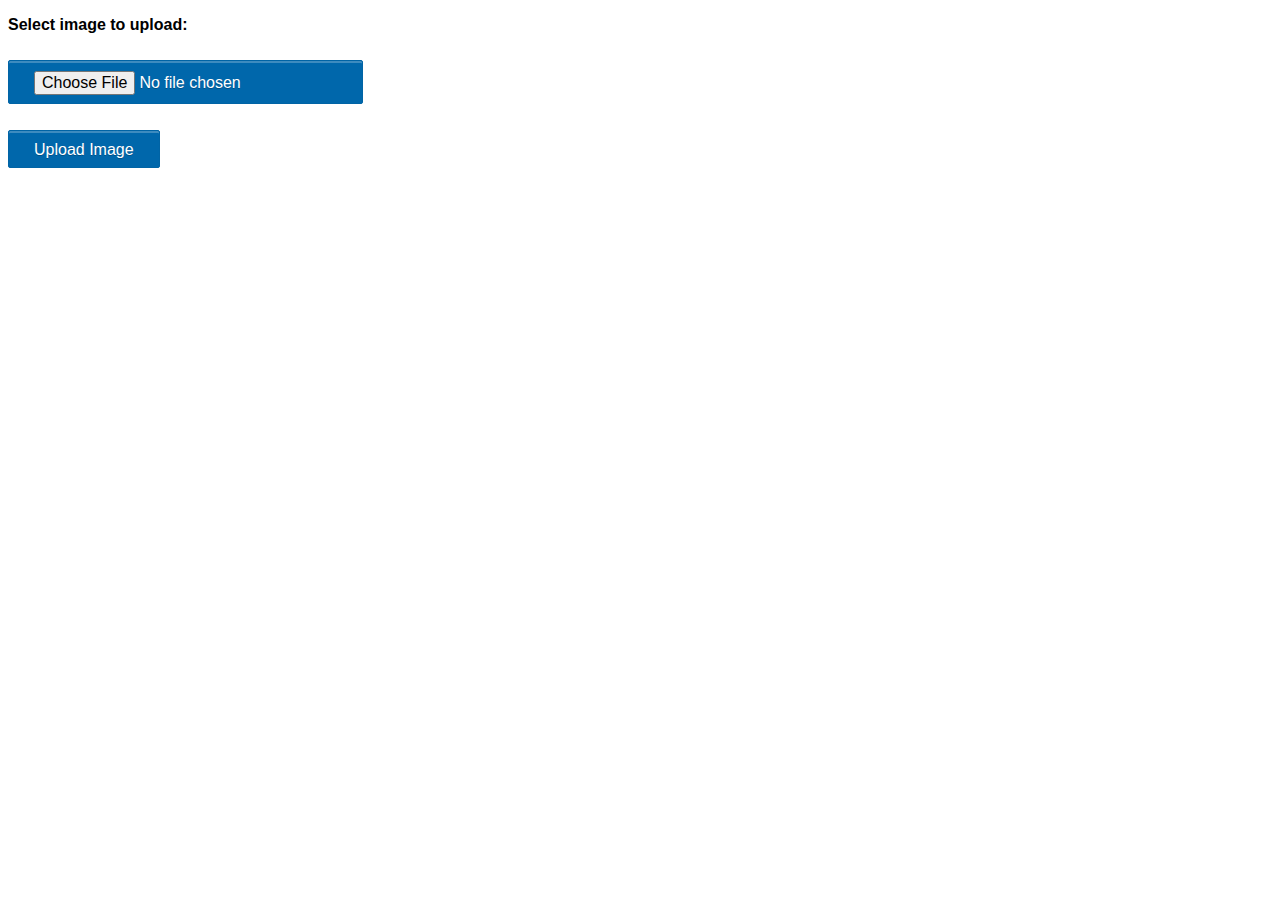
<file: upload/index.html>
<!--
# DON'T BE A DICK PUBLIC LICENSE

> Version 1.1, December 2016

> Copyright (C) 2019, xrillex

Everyone is permitted to copy and distribute verbatim or modified
copies of this license document.

> DON'T BE A DICK PUBLIC LICENSE
> TERMS AND CONDITIONS FOR COPYING, DISTRIBUTION AND MODIFICATION

1. Do whatever you like with the original work, just don't be a dick.

   Being a dick includes - but is not limited to - the following instances:

 1a. Outright copyright infringement - Don't just copy this and change the name.
 1b. Selling the unmodified original with no work done what-so-ever, that's REALLY being a dick.
 1c. Modifying the original work to contain hidden harmful content. That would make you a PROPER dick.

2. If you become rich through modifications, related works/services, or supporting the original work,
share the love. Only a dick would make loads off this work and not buy the original work's
creator(s) a pint.

3. Code is provided with no warranty. Using somebody else's code and bitching when it goes wrong makes
you a DONKEY dick. Fix the problem yourself. A non-dick would submit the fix back.

-->
<!DOCTYPE html>
<html>
<body>
<link rel="stylesheet" href="../css/style.css" />
<form action="upload.php" method="post" enctype="multipart/form-data">
    <p><b>Select image to upload:</b></p>
    <p><input type="file" name="fileToUpload" id="fileToUpload"></p>
    <input type="submit" value="Upload Image" name="submit">
</form>

</body>
</html>
</file>
<file: css/style.css>
/*
# DON'T BE A DICK PUBLIC LICENSE

> Version 1.1, December 2016

> Copyright (C) 2019, xrillex

Everyone is permitted to copy and distribute verbatim or modified
copies of this license document.

> DON'T BE A DICK PUBLIC LICENSE
> TERMS AND CONDITIONS FOR COPYING, DISTRIBUTION AND MODIFICATION

1. Do whatever you like with the original work, just don't be a dick.

   Being a dick includes - but is not limited to - the following instances:

 1a. Outright copyright infringement - Don't just copy this and change the name.
 1b. Selling the unmodified original with no work done what-so-ever, that's REALLY being a dick.
 1c. Modifying the original work to contain hidden harmful content. That would make you a PROPER dick.

2. If you become rich through modifications, related works/services, or supporting the original work,
share the love. Only a dick would make loads off this work and not buy the original work's
creator(s) a pint.

3. Code is provided with no warranty. Using somebody else's code and bitching when it goes wrong makes
you a DONKEY dick. Fix the problem yourself. A non-dick would submit the fix back.

*/
body {font-family:Arial, Sans-Serif;}
.clearfix:before, .clearfix:after { content: ""; display: table; }
.clearfix:after { clear: both; }
a {color:#0067ab; text-decoration:none;}
a:hover {text-decoration:underline;}
.form{width: 300px; margin: 0 auto;}
input[type='text'], input[type='email'], input[type='password'] {width: 200px; border-radius: 2px;border: 1px solid #CCC; padding: 10px; color: #333; font-size: 14px; margin-top: 10px;}
input[type='submit']{padding: 10px 25px 8px; color: #fff; background-color: #0067ab; text-shadow: rgba(0,0,0,0.24) 0 1px 0; font-size: 16px; box-shadow: rgba(255,255,255,0.24) 0 2px 0 0 inset,#fff 0 1px 0 0; border: 1px solid #0164a5; border-radius: 2px; margin-top: 10px; cursor:pointer;}
input[type='submit']:hover {background-color: #024978;}
input[type='file']{padding: 10px 25px 8px; color: #fff; background-color: #0067ab; text-shadow: rgba(0,0,0,0.24) 0 1px 0; font-size: 16px; box-shadow: rgba(255,255,255,0.24) 0 2px 0 0 inset,#fff 0 1px 0 0; border: 1px solid #0164a5; border-radius: 2px; margin-top: 10px; cursor:pointer;}
input[type='file']:hover {background-color: #024978;}
input[type='save']{padding: 5px 10px 5px; color: #fff; background-color: #0067ab; text-shadow: rgba(0,0,0,0.24) 0 1px 0; font-size: 16px; box-shadow: rgba(255,255,255,0.24) 0 2px 0 0 inset,#fff 0 1px 0 0; border: 1px solid #0164a5; border-radius: 2px; margin-top: 10px; cursor:pointer;}
input[type='save']:hover {background-color: #024978;}
</file>
